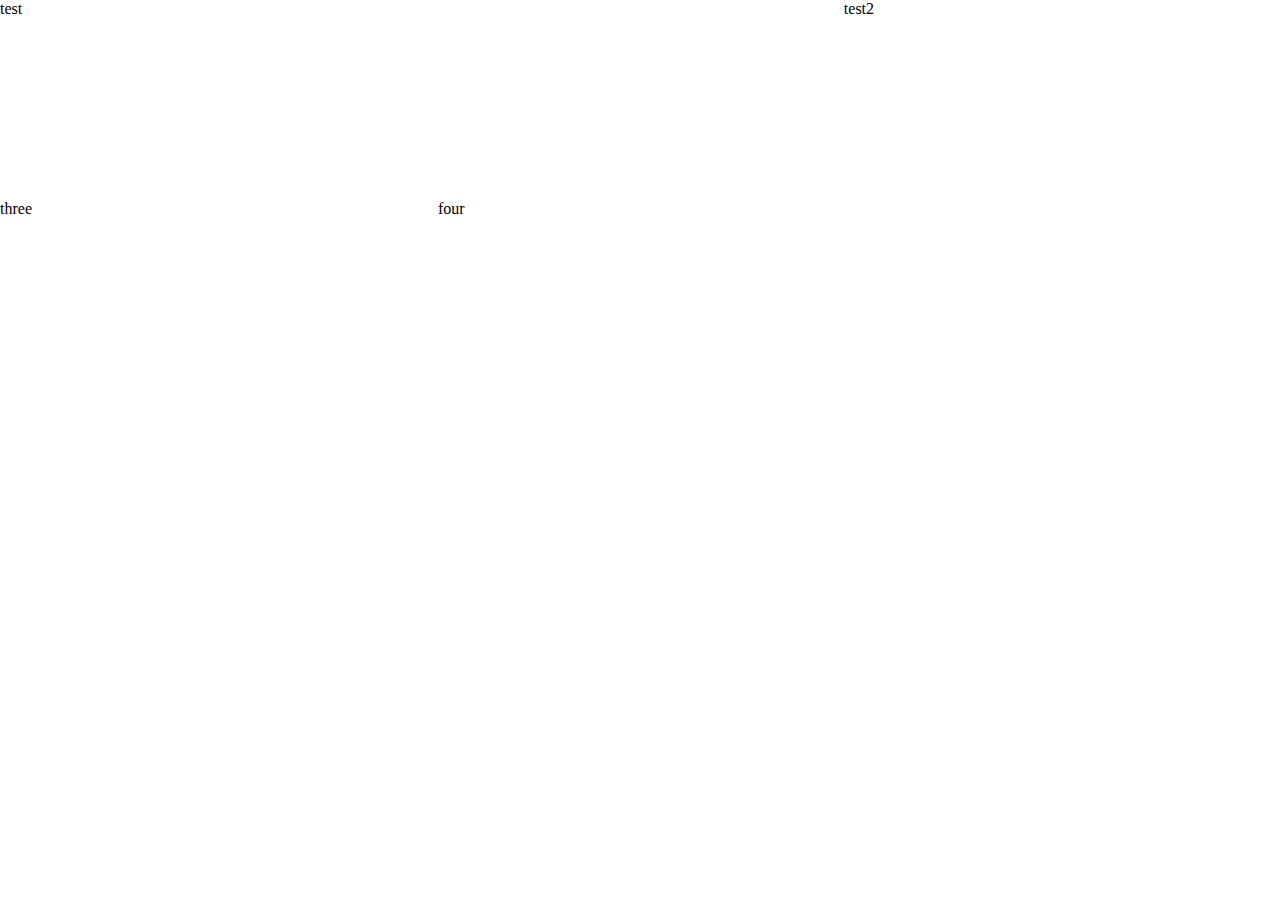
<file: grid.html>
<!DOCTYPE html>
<html lang="en">
<head>
    <meta charset="UTF-8">
    <meta http-equiv="X-UA-Compatible" content="IE=edge">
    <meta name="viewport" content="width=device-width, initial-scale=1.0">
    <title>Grid</title>
    <style>
        body {
            padding: 0px;
            margin: 0px;
            width: 100vw;
            height: 100vh;
        }
        .grid-container {
            display: grid;
            grid-template-areas:
            'project1 project1 project2'
            'project3 project4 project4';
        }
        .area {
            min-height: 200px;
        }
        .project1 {
            grid-area: project1;
        }
        .project2 {
            grid-area: project2;
        }
        .project3 {
            grid-area: project3;
        }
        .project4 {
            grid-area: project4;
        }
    </style>
</head>
<body>
    <div class="grid-container">
        <div class="area project1">
            test
        </div>
        <div class="area project2">
            test2
        </div>
        <div class="area project3">
            three
        </div>
        <div class="area project4">
            four
        </div>
    </div>
</body>
</html>
</file>
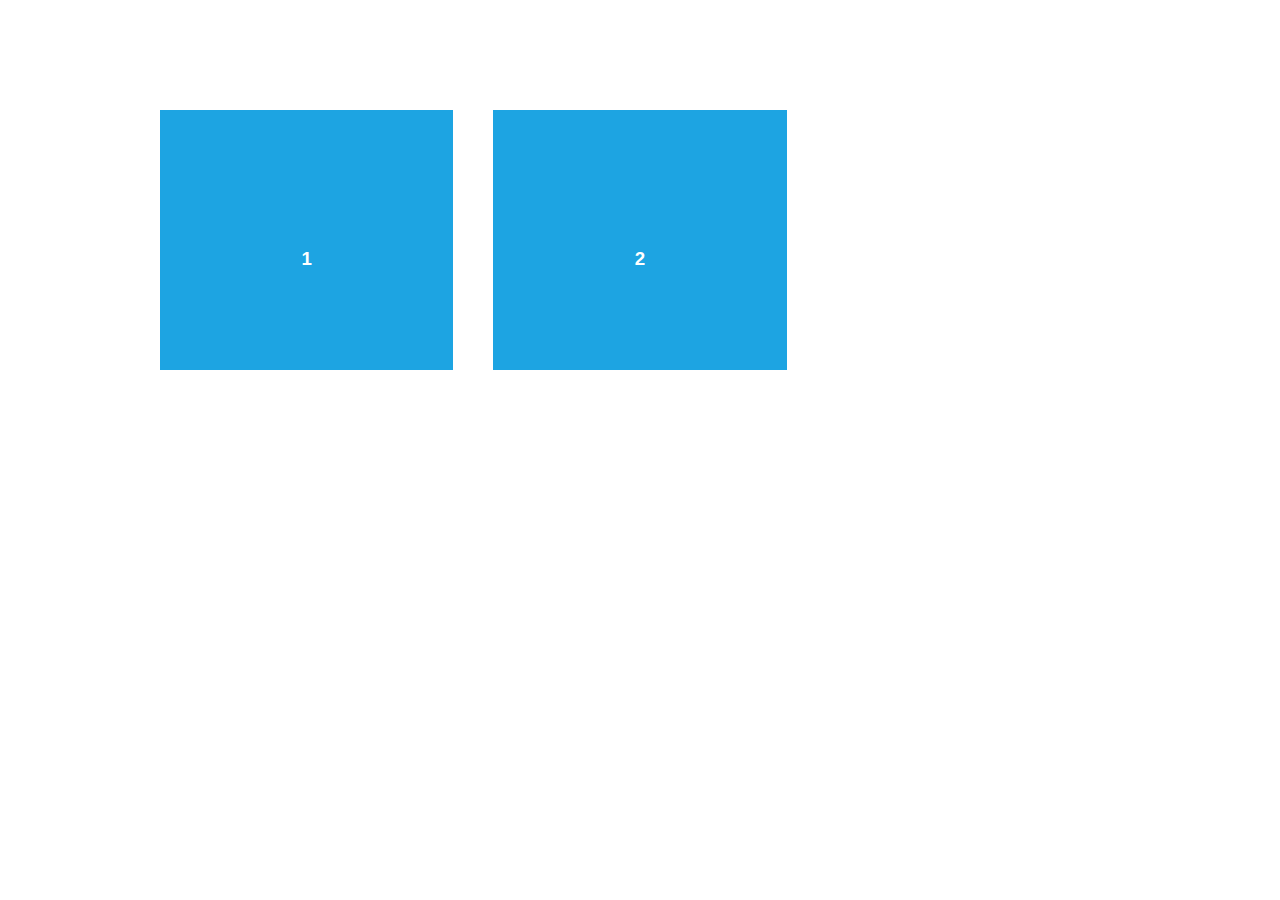
<file: aos-master/demo/async.html>
<!DOCTYPE html>
<html>
  <head>
    <meta charset="utf-8">
    <title>AOS - Animate on scroll library</title>
    <meta name="viewport" content="width=device-width">
    <link rel="stylesheet" href="css/styles.css" />
    <link rel="stylesheet" href="../dist/aos.css" />
  </head>
  <body>
    <div id="aos-demo" class="aos-all"></div>

    <script src="../dist/aos.js"></script>
    <script>
      AOS.init({
        easing: 'ease-in-out-sine'
      });

      setInterval(addItem, 300);

      var itemsCounter = 1;
      var container = document.getElementById('aos-demo');

      function addItem () {
        if (itemsCounter > 42) return;
        var item = document.createElement('div');
        item.classList.add('aos-item');
        item.setAttribute('data-aos', 'fade-up');
        item.innerHTML = '<div class="aos-item__inner"><h3>' + itemsCounter + '</h3></div>';
        container.appendChild(item);
        itemsCounter++;
      }
    </script>
  </body>
</html>
</file>
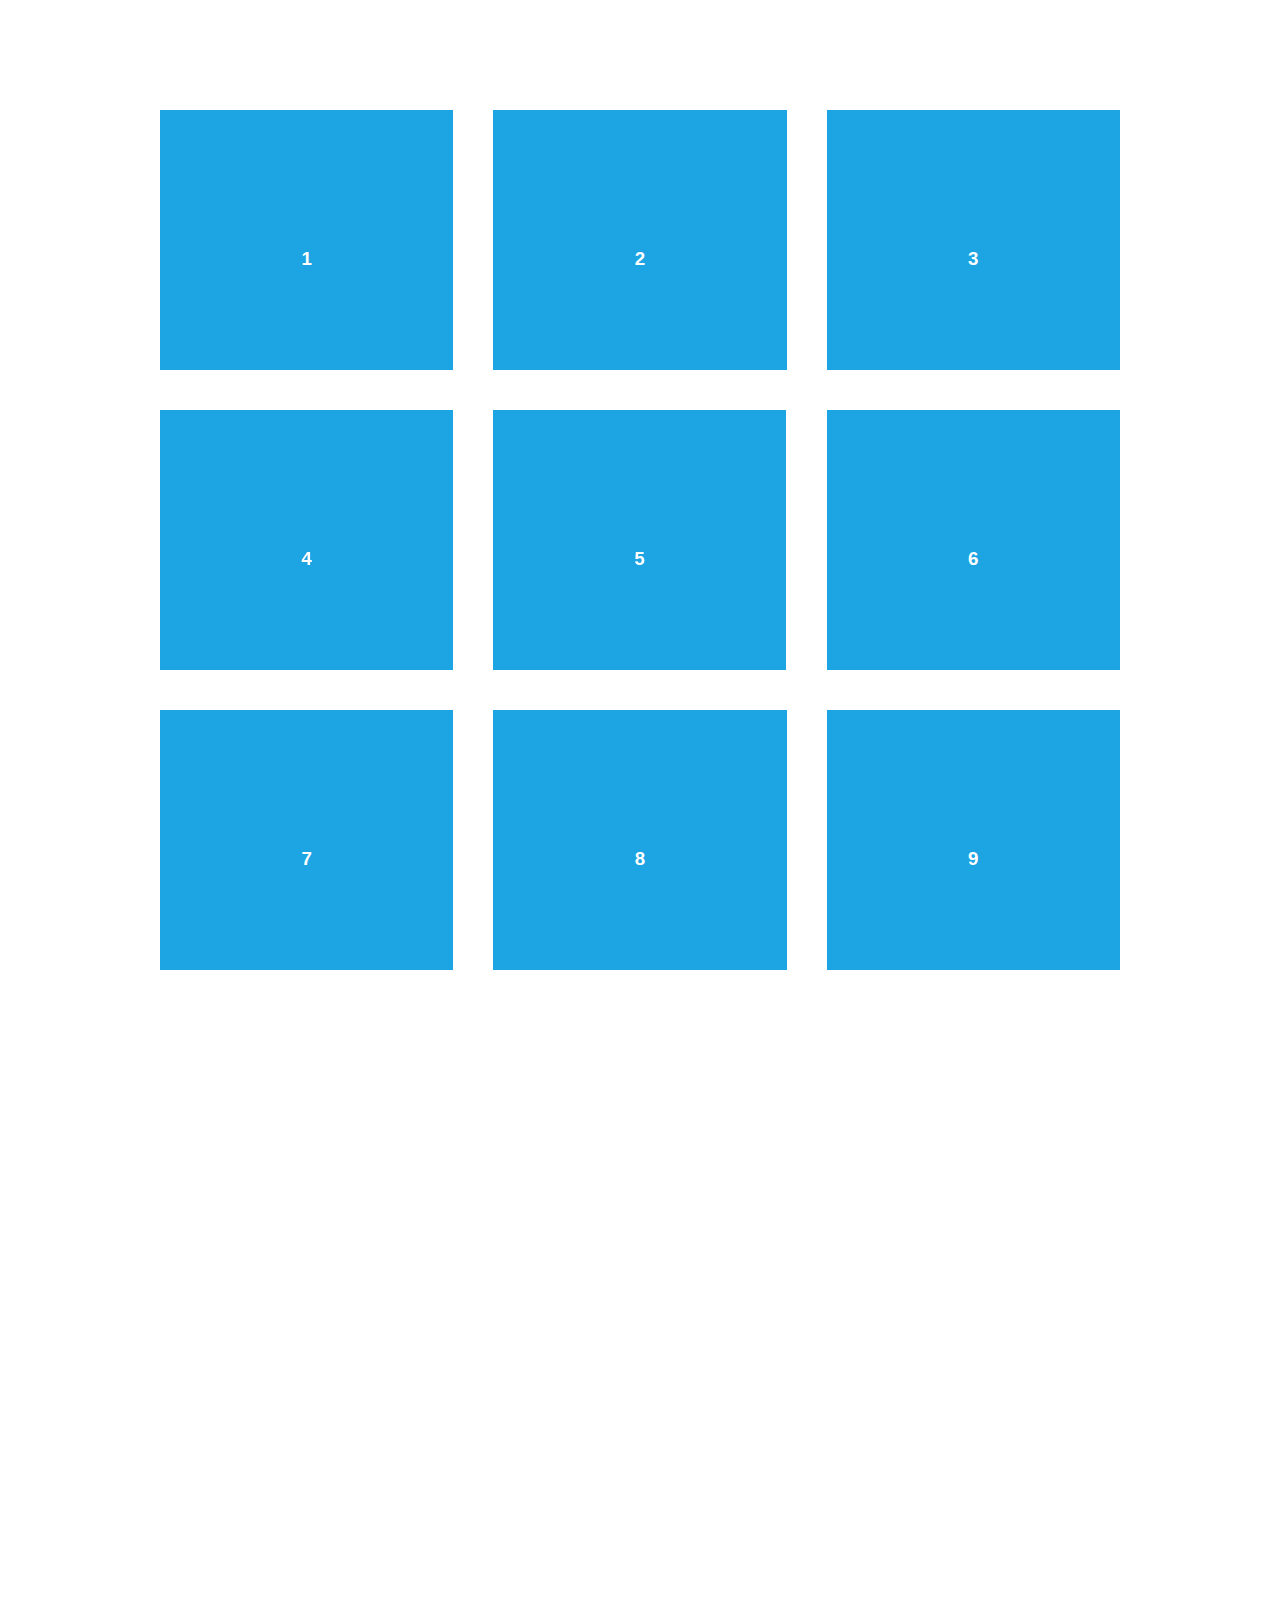
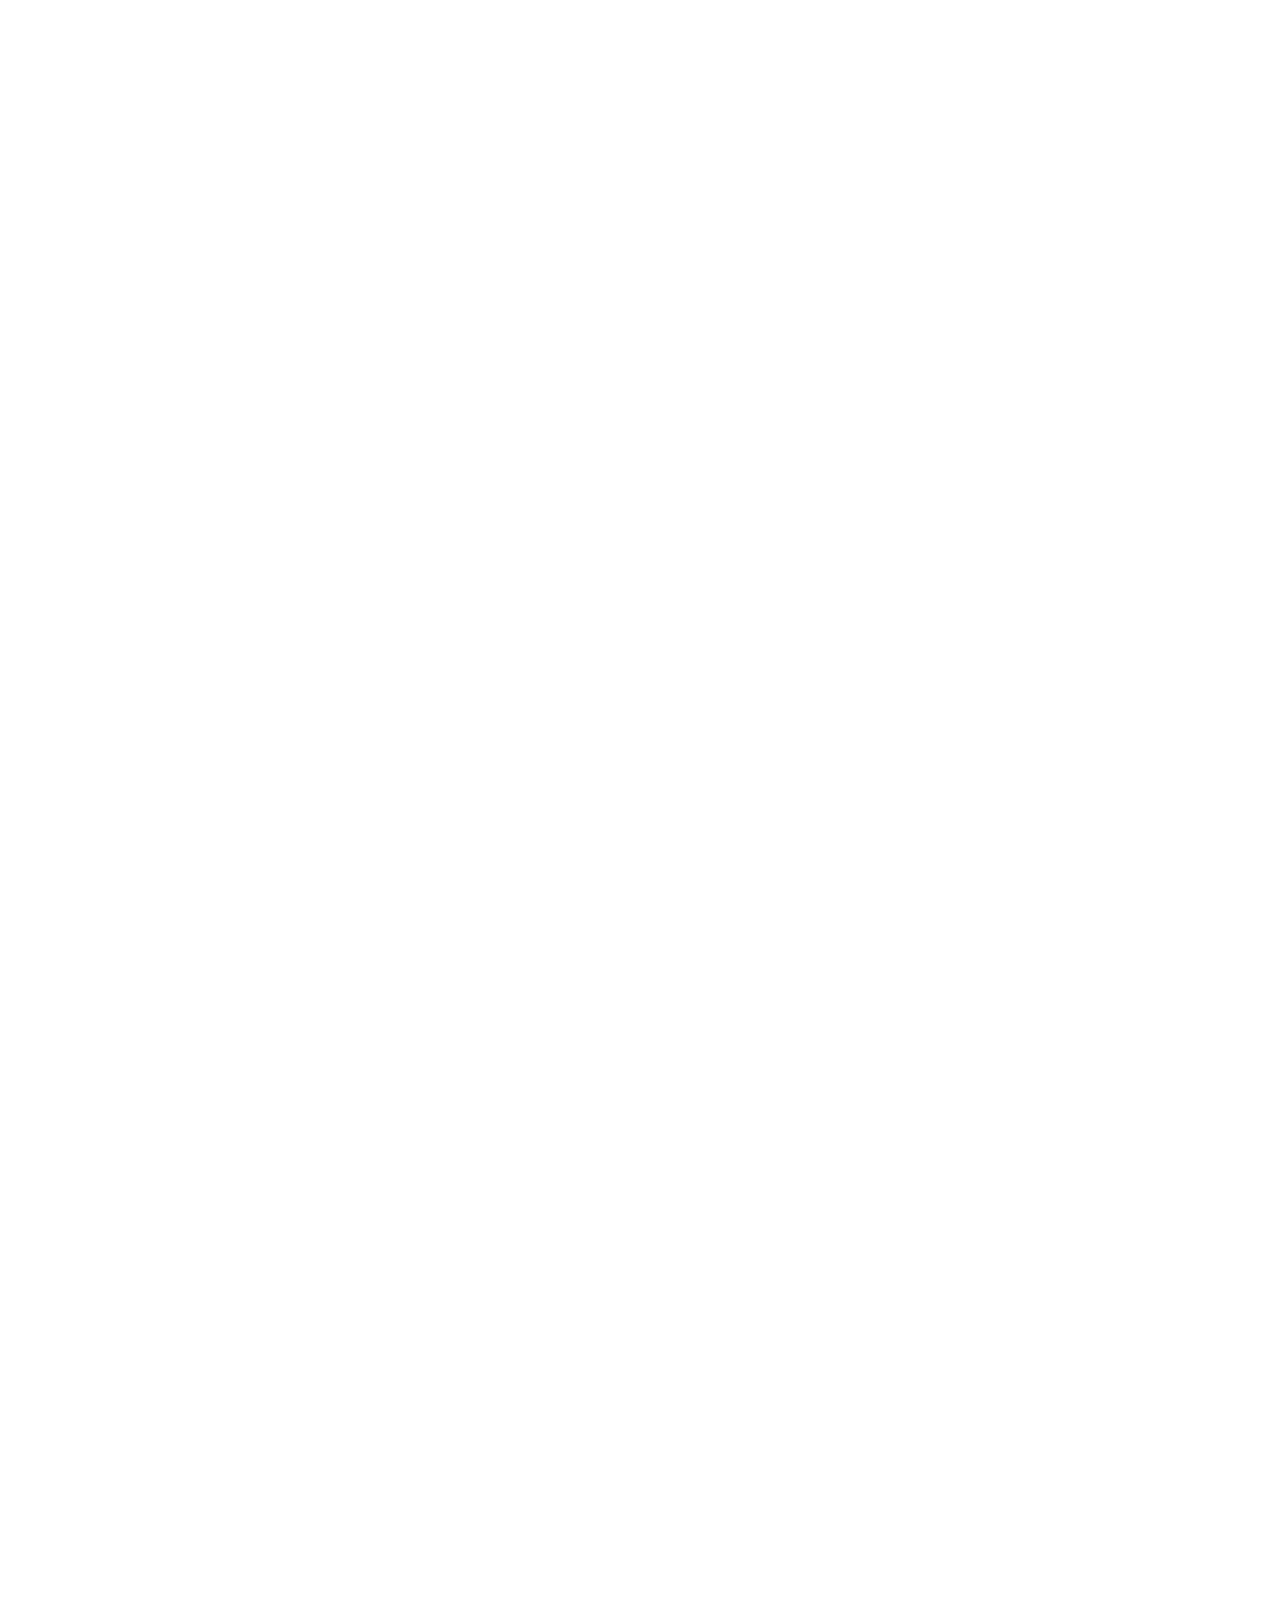
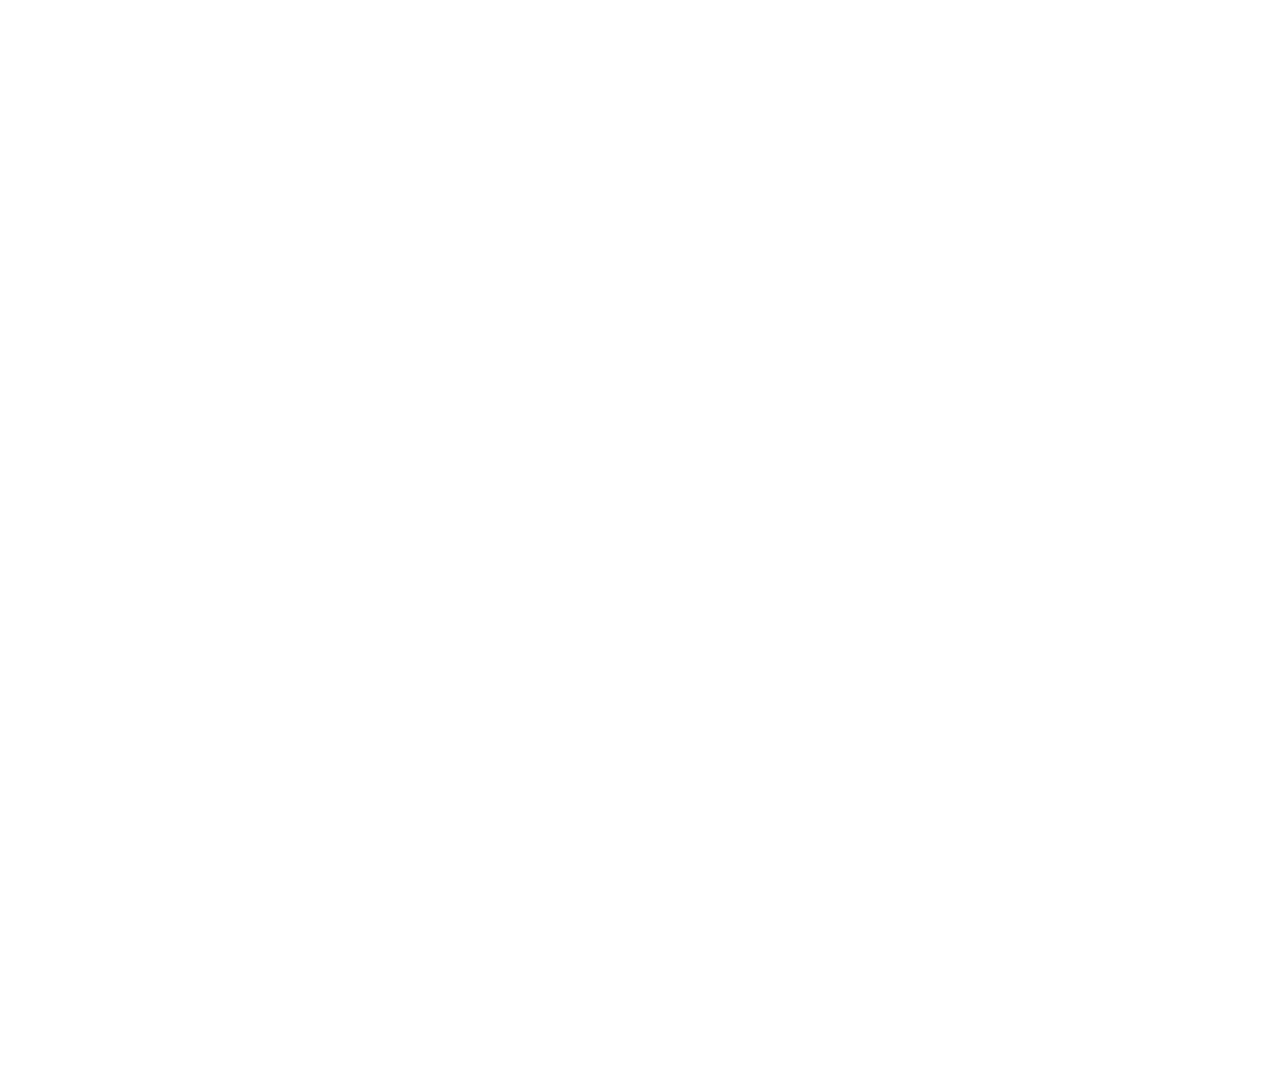
<file: aos-master/demo/simple.html>
<!DOCTYPE html>
<html>
  <head>
    <meta charset="utf-8">
    <title>AOS - Animate on scroll library</title>
    <meta name="viewport" content="width=device-width">
    <link rel="stylesheet" href="css/styles.css" />
    <link rel="stylesheet" href="../dist/aos.css" />
    <!--[if lt IE 9]>
    <script src="//html5shiv.googlecode.com/svn/trunk/html5.js"></script>
    <![endif]-->
  </head>
  <body>
    <div id="transcroller-body" class="aos-all">
      <div class="aos-item" data-aos="fade-up">
        <div class="aos-item__inner"><h3>1</h3></div>
      </div>
      <div class="aos-item" data-aos="fade-down">
        <div class="aos-item__inner"><h3>2</h3></div>
      </div>
      <div class="aos-item" data-aos="zoom-out-down">
        <div class="aos-item__inner"><h3>3</h3></div>
      </div>
      <div class="aos-item" data-aos="flip-down">
        <div class="aos-item__inner"><h3>4</h3></div>
      </div>
      <div class="aos-item" data-aos="flip-up">
        <div class="aos-item__inner"><h3>5</h3></div>
      </div>
      <div class="aos-item" data-aos="fade-down">
        <div class="aos-item__inner"><h3>6</h3></div>
      </div>
      <div class="aos-item" data-aos="fade-in">
        <div class="aos-item__inner"><h3>7</h3></div>
      </div>
      <div class="aos-item" data-aos="fade-down">
        <div class="aos-item__inner"><h3>8</h3></div>
      </div>
      <div class="aos-item" data-aos="fade-in">
        <div class="aos-item__inner"><h3>9</h3></div>
      </div>
      <div class="aos-item" data-aos="fade-down">
        <div class="aos-item__inner"><h3>10</h3></div>
      </div>
      <div class="aos-item" data-aos="fade-up">
        <div class="aos-item__inner"><h3>11</h3></div>
      </div>
      <div class="aos-item" data-aos="fade-down">
        <div class="aos-item__inner"><h3>12</h3></div>
      </div>
      <div class="aos-item" data-aos="fade-in">
        <div class="aos-item__inner"><h3>13</h3></div>
      </div>
      <div class="aos-item" data-aos="fade-up">
        <div class="aos-item__inner"><h3>14</h3></div>
      </div>
      <div class="aos-item" data-aos="fade-in">
        <div class="aos-item__inner"><h3>15</h3></div>
      </div>
      <div class="aos-item" data-aos="fade-up">
        <div class="aos-item__inner"><h3>16</h3></div>
      </div>
      <div class="aos-item" data-aos="fade-down">
        <div class="aos-item__inner"><h3>17</h3></div>
      </div>
      <div class="aos-item" data-aos="fade-up">
        <div class="aos-item__inner"><h3>18</h3></div>
      </div>
      <div class="aos-item" data-aos="zoom-out">
        <div class="aos-item__inner"><h3>19</h3></div>
      </div>
      <div class="aos-item" data-aos="fade-up">
        <div class="aos-item__inner"><h3>20</h3></div>
      </div>
      <div class="aos-item" data-aos="zoom-out">
        <div class="aos-item__inner"><h3>21</h3></div>
      </div>
      <div class="aos-item" data-aos="fade-in">
        <div class="aos-item__inner"><h3>22</h3></div>
      </div>
      <div class="aos-item" data-aos="zoom-out-up">
        <div class="aos-item__inner"><h3>23</h3></div>
      </div>
      <div class="aos-item" data-aos="zoom-out-down">
        <div class="aos-item__inner"><h3>24</h3></div>
      </div>
      <div class="aos-item" data-aos="fade-in">
        <div class="aos-item__inner"><h3>25</h3></div>
      </div>
      <div class="aos-item" data-aos="fade-in">
        <div class="aos-item__inner"><h3>26</h3></div>
      </div>
      <div class="aos-item" data-aos="fade-in">
        <div class="aos-item__inner"><h3>27</h3></div>
      </div>
      <div class="aos-item" data-aos="fade-in">
        <div class="aos-item__inner"><h3>28</h3></div>
      </div>
      <div class="aos-item" data-aos="fade-in">
        <div class="aos-item__inner"><h3>29</h3></div>
      </div>
      <div class="aos-item" data-aos="fade-in">
        <div class="aos-item__inner"><h3>30</h3></div>
      </div>
      <div class="aos-item" data-aos="fade-in">
        <div class="aos-item__inner"><h3>31</h3></div>
      </div>
      <div class="aos-item" data-aos="fade-in">
        <div class="aos-item__inner"><h3>32</h3></div>
      </div>
      <div class="aos-item" data-aos="fade-in">
        <div class="aos-item__inner"><h3>33</h3></div>
      </div>
      <div class="aos-item" data-aos="fade-in">
        <div class="aos-item__inner"><h3>34</h3></div>
      </div>
      <div class="aos-item" data-aos="fade-in">
        <div class="aos-item__inner"><h3>35</h3></div>
      </div>
      <div class="aos-item" data-aos="fade-in">
        <div class="aos-item__inner"><h3>36</h3></div>
      </div>
      <div class="aos-item" data-aos="fade-in">
        <div class="aos-item__inner"><h3>37</h3></div>
      </div>
      <div class="aos-item" data-aos="fade-in">
        <div class="aos-item__inner"><h3>38</h3></div>
      </div>
      <div class="aos-item" data-aos="fade-in">
        <div class="aos-item__inner"><h3>39</h3></div>
      </div>
      <div class="aos-item" data-aos="fade-in">
        <div class="aos-item__inner"><h3>40</h3></div>
      </div>
      <div class="aos-item" data-aos="fade-in">
        <div class="aos-item__inner"><h3>41</h3></div>
      </div>
      <div class="aos-item" data-aos="fade-in">
        <div class="aos-item__inner"><h3>42</h3></div>
      </div>
    </div>

    <script src="../dist/aos.js"></script>
    <script>
      AOS.init({
        easing: 'ease-in-out-sine'
      });
    </script>

    <!-- <script src="//cdnjs.cloudflare.com/ajax/libs/require.js/2.1.11/require.min.js"></script>
    <script>
      requirejs.config({
          baseUrl: '../dist',
      });

      require(['aos'], function(AOS){
          AOS.init({
              easing: 'ease-in-out-sine'
          });
      });
    </script> -->
  </body>
</html>
</file>
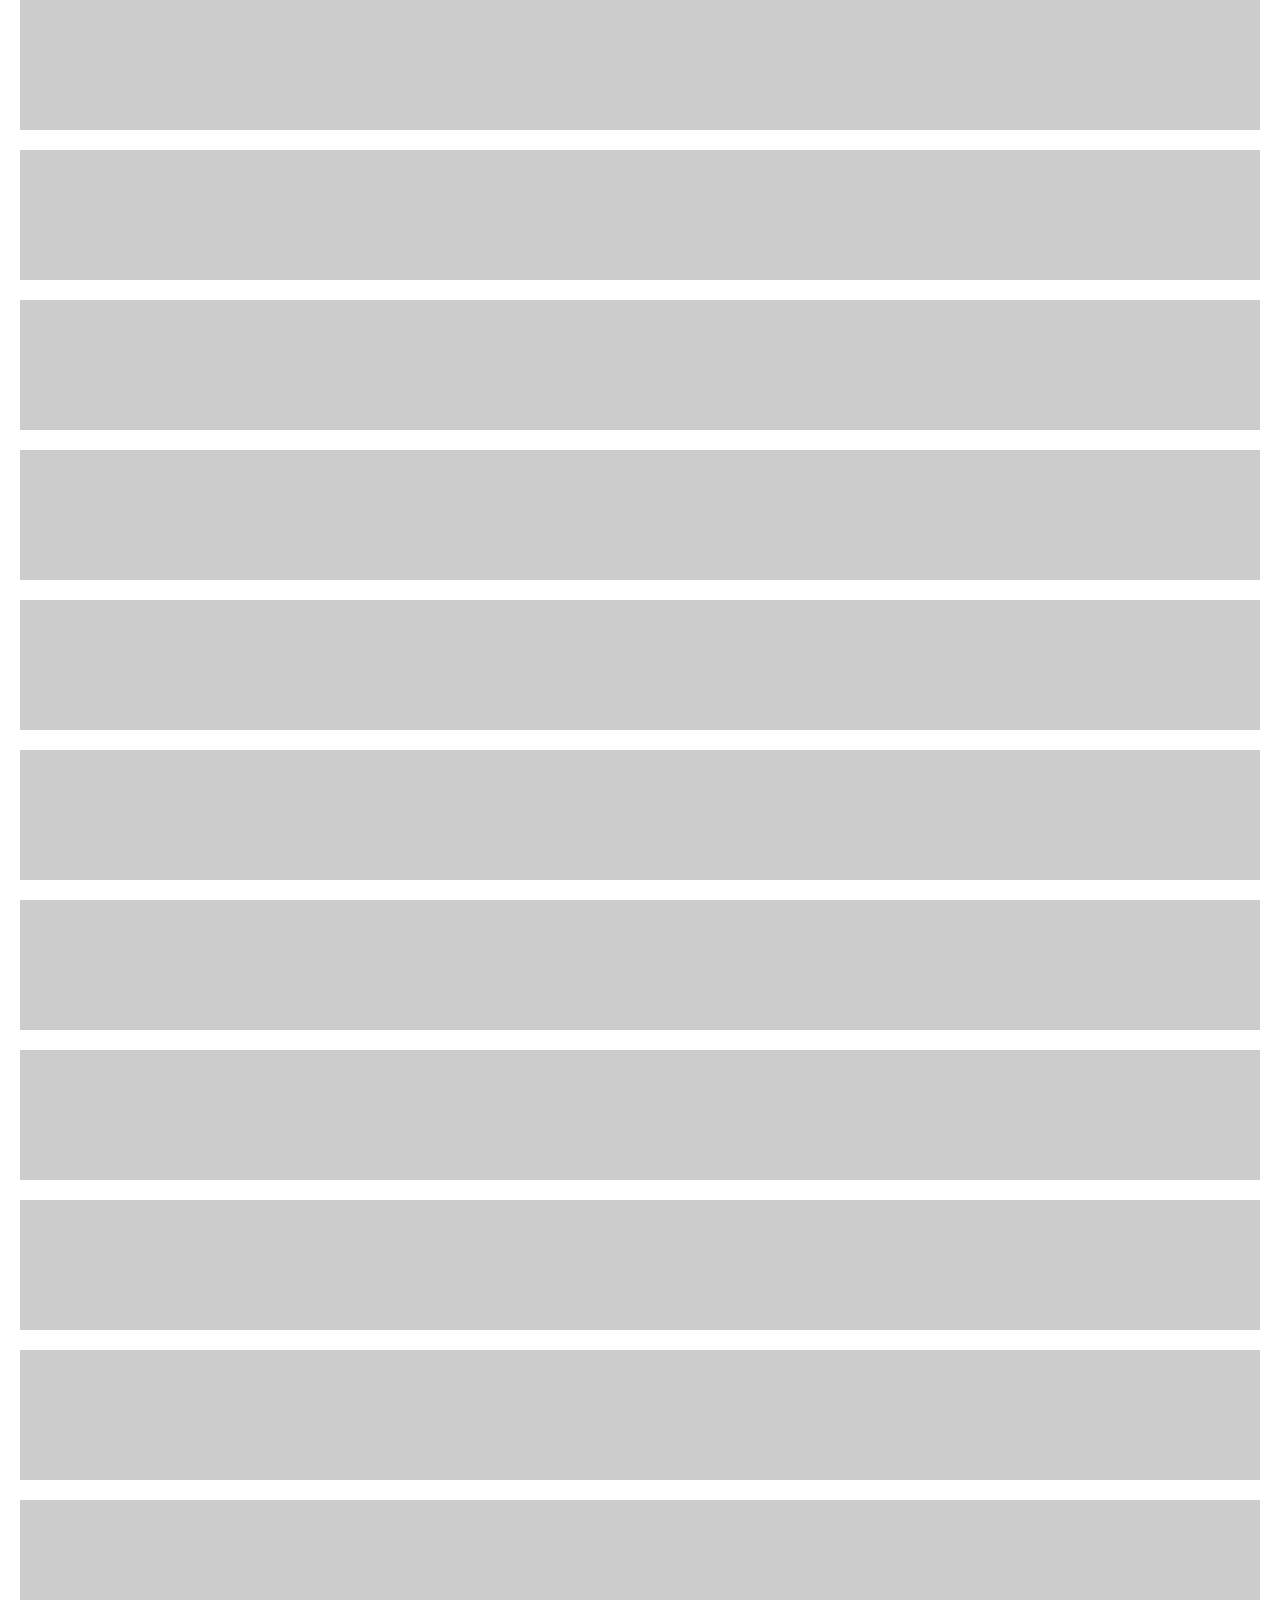
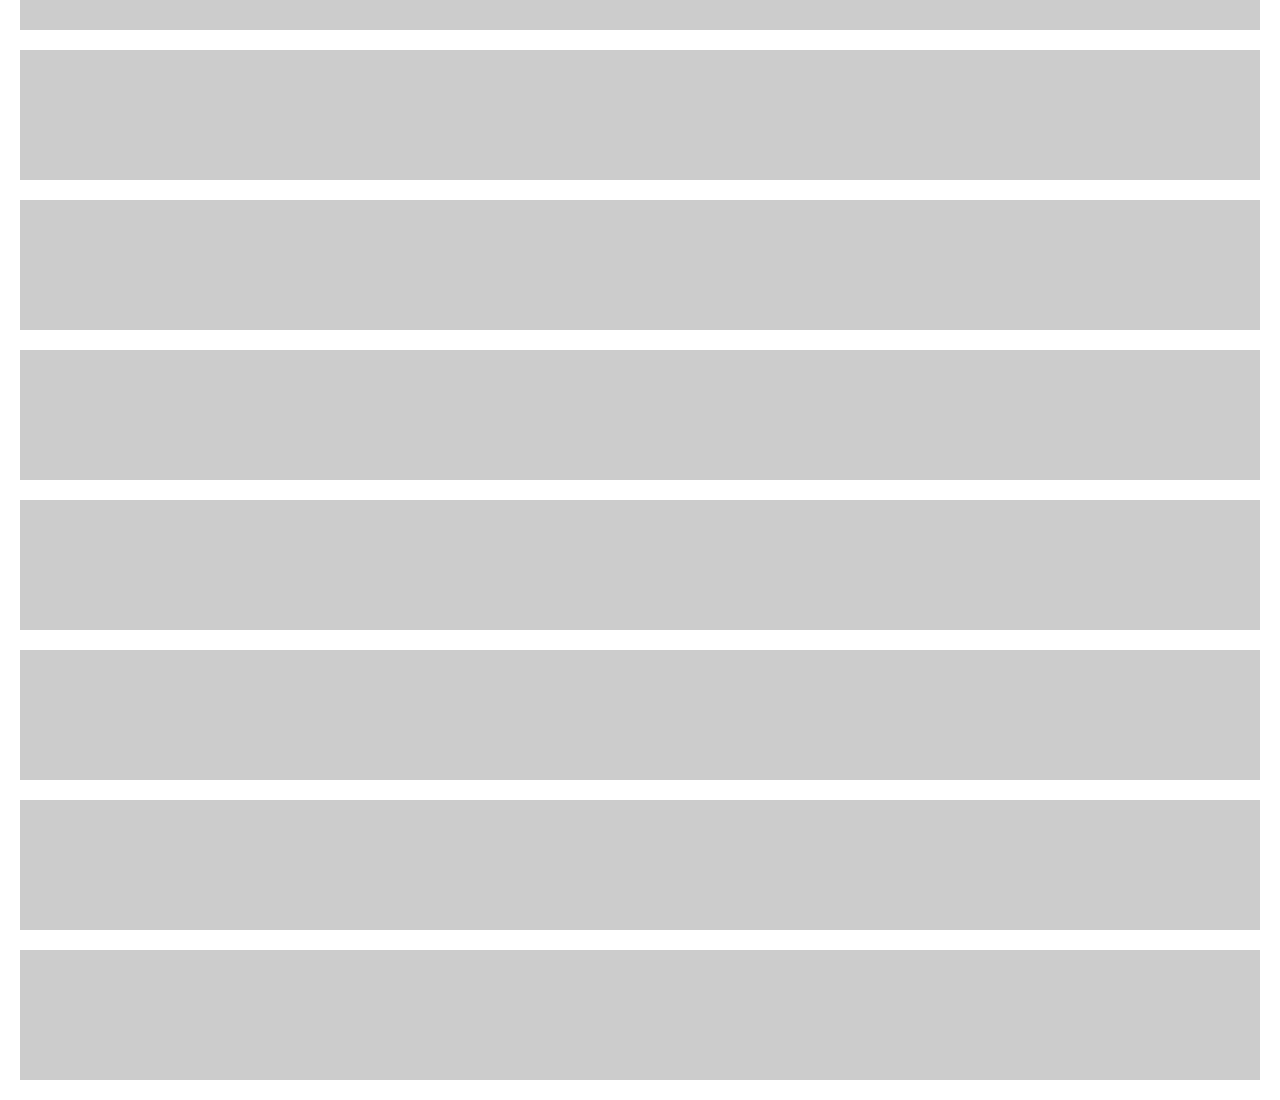
<file: aos-master/test/fixtures/aos-offset.fixture.html>
<!DOCTYPE html>
<html>
  <head>
    <title></title>
    <style type="text/css">
      * {box-sizing: border-box;}
      body {
        margin: 0; padding: 0 20px; text-align: center;
      }
      .aos-item {
        width: 100%; height: 130px; margin: 0 0 20px 0; background: #ccc;
      }
    </style>
  </head>
  <body class="body">
    <div class="aos-item aos-item--1" data-aos-offset="50" data-aos="fade"></div>
    <div class="aos-item aos-item--2" data-aos-offset="50" data-aos="fade-up"></div>
    <div class="aos-item aos-item--3" data-aos-offset="50" data-aos="fade-down"></div>
    <div class="aos-item aos-item--4" data-aos-offset="50" data-aos="fade-left"></div>
    <div class="aos-item aos-item--5" data-aos-offset="50" data-aos="fade-right"></div>
    <div class="aos-item aos-item--6" data-aos-offset="50" data-aos="flip-up"></div>
    <div class="aos-item aos-item--7" data-aos-offset="50" data-aos="flip-down"></div>
    <div class="aos-item aos-item--8" data-aos-offset="50" data-aos="flip-left"></div>
    <div class="aos-item aos-item--9" data-aos-offset="50" data-aos="flip-right"></div>
    <div class="aos-item aos-item--10" data-aos-offset="50" data-aos="zoom-in"></div>
    <div class="aos-item aos-item--11" data-aos-offset="50" data-aos="zoom-in-up"></div>
    <div class="aos-item aos-item--12" data-aos-offset="50" data-aos="zoom-in-down"></div>
    <div class="aos-item aos-item--13" data-aos-offset="50" data-aos="zoom-in-left"></div>
    <div class="aos-item aos-item--14" data-aos-offset="50" data-aos="zoom-in-right"></div>
    <div class="aos-item aos-item--15" data-aos-offset="50" data-aos="slide-up"></div>
    <div class="aos-item aos-item--16" data-aos-offset="50" data-aos="slide-down"></div>
    <div class="aos-item aos-item--17" data-aos-offset="50" data-aos="slide-left"></div>
    <div class="aos-item aos-item--18" data-aos-offset="50" data-aos="slide-right"></div>
  </body>
</html>
</file>
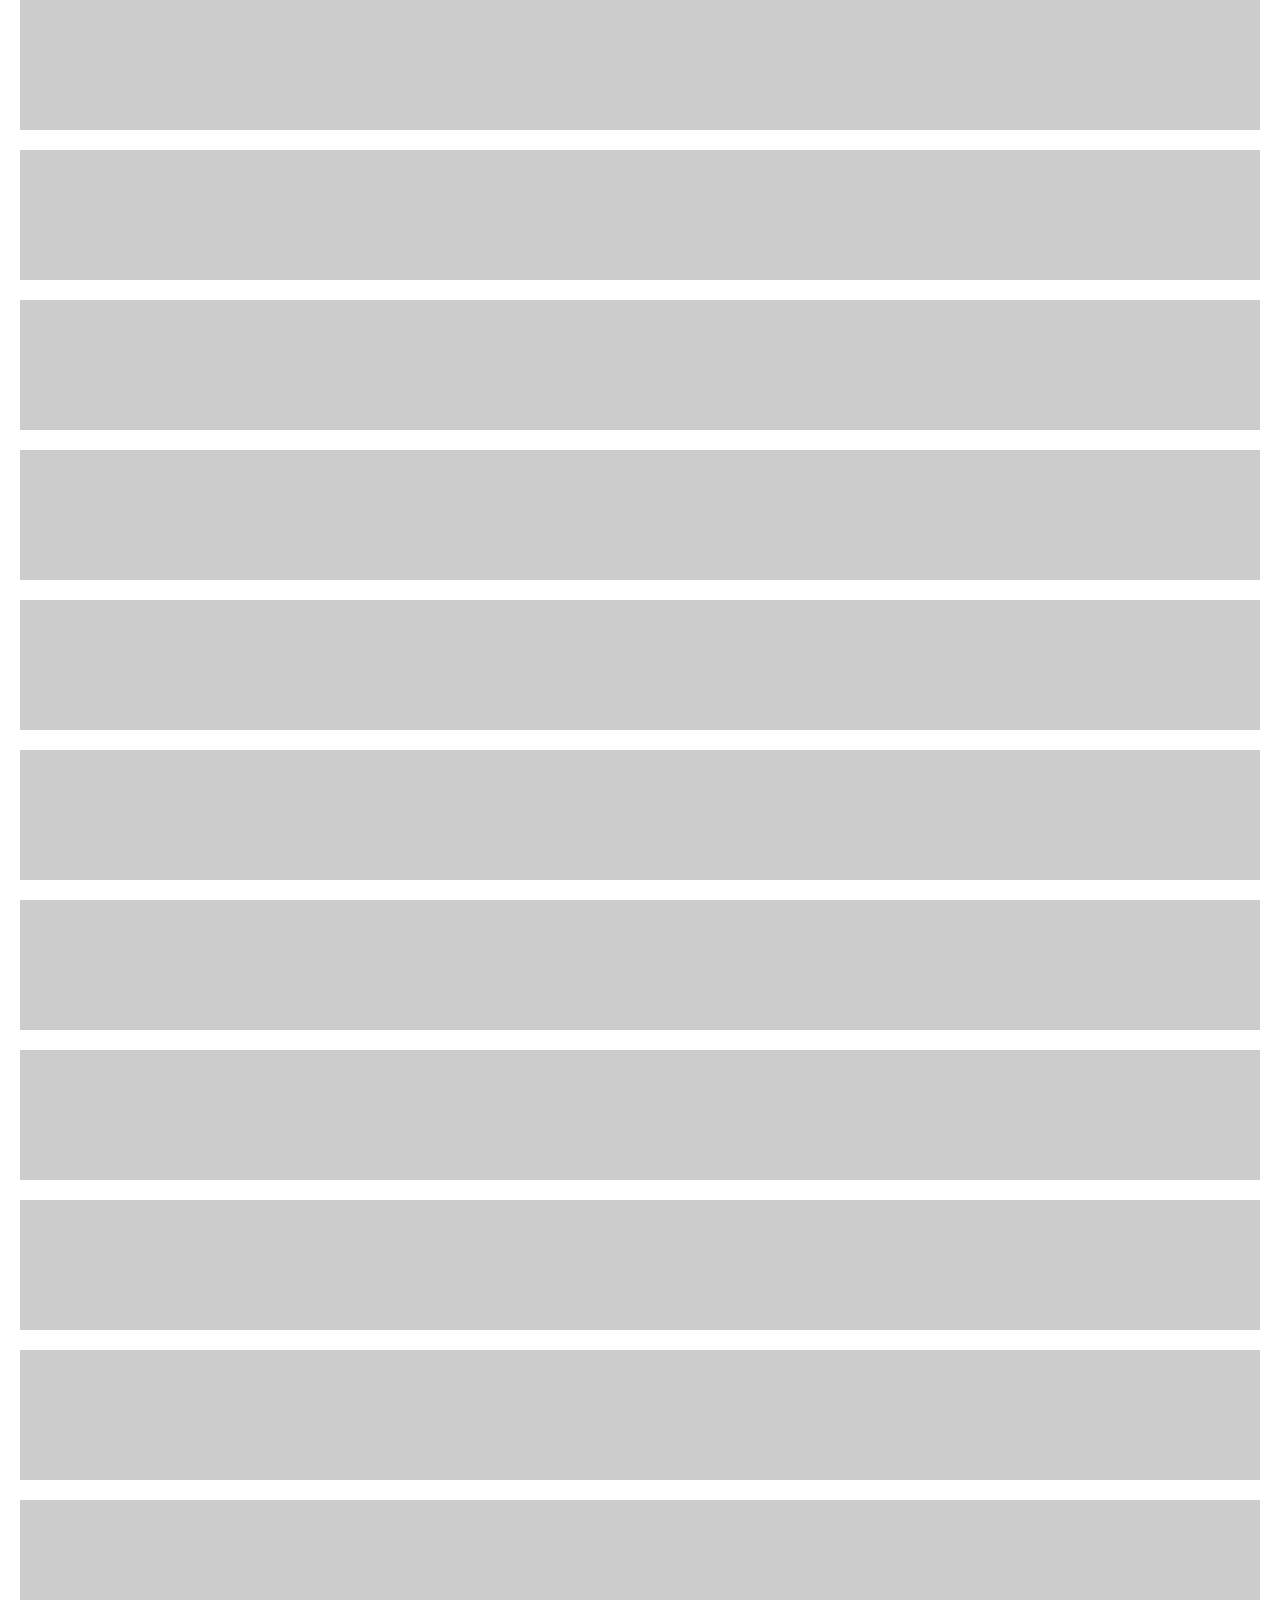
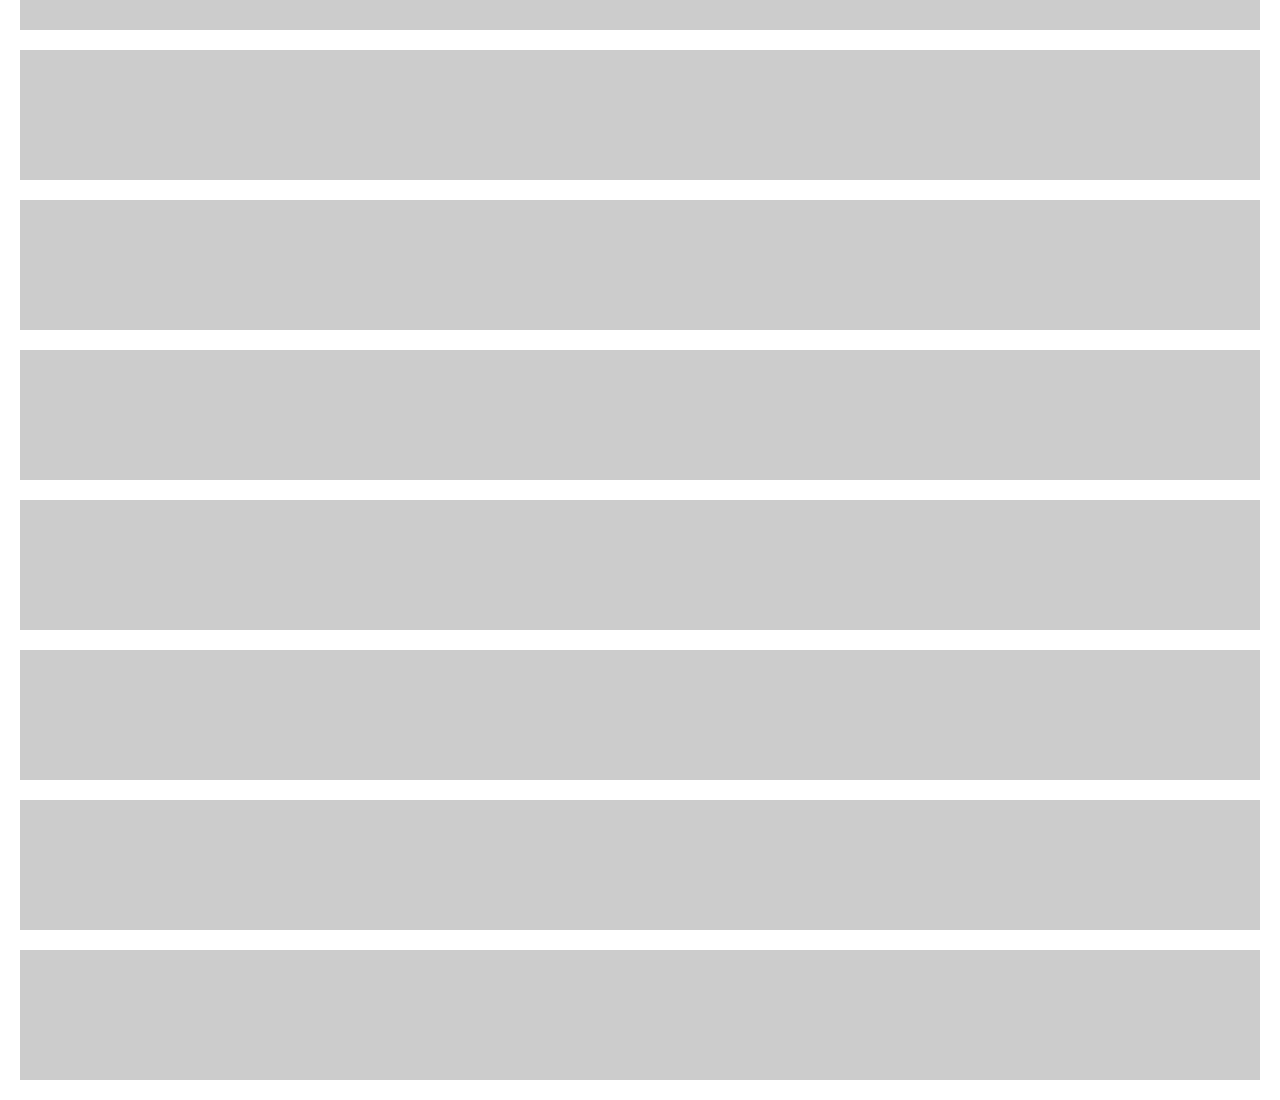
<file: aos-master/test/fixtures/aos.fixture.html>
<!DOCTYPE html>
<html>
  <head>
    <title></title>
    <style type="text/css">
      * {box-sizing: border-box;}
      body {
        margin: 0; padding: 0 20px; text-align: center;
      }
      .aos-item {
        width: 100%; height: 130px; margin: 0 0 20px 0; background: #ccc;
      }
    </style>
  </head>
  <body class="body">
    <div class="aos-item aos-item--1" data-aos="fade"></div>
    <div class="aos-item aos-item--2" data-aos="fade-up"></div>
    <div class="aos-item aos-item--3" data-aos="fade-down"></div>
    <div class="aos-item aos-item--4" data-aos="fade-left"></div>
    <div class="aos-item aos-item--5" data-aos="fade-right"></div>
    <div class="aos-item aos-item--6" data-aos="flip-up"></div>
    <div class="aos-item aos-item--7" data-aos="flip-down"></div>
    <div class="aos-item aos-item--8" data-aos="flip-left"></div>
    <div class="aos-item aos-item--9" data-aos="flip-right"></div>
    <div class="aos-item aos-item--10" data-aos="zoom-in"></div>
    <div class="aos-item aos-item--11" data-aos="zoom-in-up"></div>
    <div class="aos-item aos-item--12" data-aos="zoom-in-down"></div>
    <div class="aos-item aos-item--13" data-aos="zoom-in-left"></div>
    <div class="aos-item aos-item--14" data-aos="zoom-in-right"></div>
    <div class="aos-item aos-item--15" data-aos="slide-up"></div>
    <div class="aos-item aos-item--16" data-aos="slide-down"></div>
    <div class="aos-item aos-item--17" data-aos="slide-left"></div>
    <div class="aos-item aos-item--18" data-aos="slide-right"></div>
  </body>
</html>
</file>
<file: aos-master/demo/css/styles.css>
body {
  font-family: Helvetica,Tahoma;
}

*,
*:before,
*:after {
  box-sizing: border-box;
}

.aos-all {
  width: 1000px;
  max-width: 98%;
  margin: 10vh auto 0 auto;
}

.aos-item {
  display: inline-block;
  float: left;
  width: 33.3333%;
  height: 300px;
  padding: 20px;
}

.aos-item__inner {
  position: relative;
  width: 100%;
  height: 100%;
  float: left;
  background: #1da4e2;
  line-height: 260px;
  text-align: center;
  color: #fff;
}

@media screen and (max-width: 800px) {
  .aos-item {
    width: 50%;
  }
}
</file>
